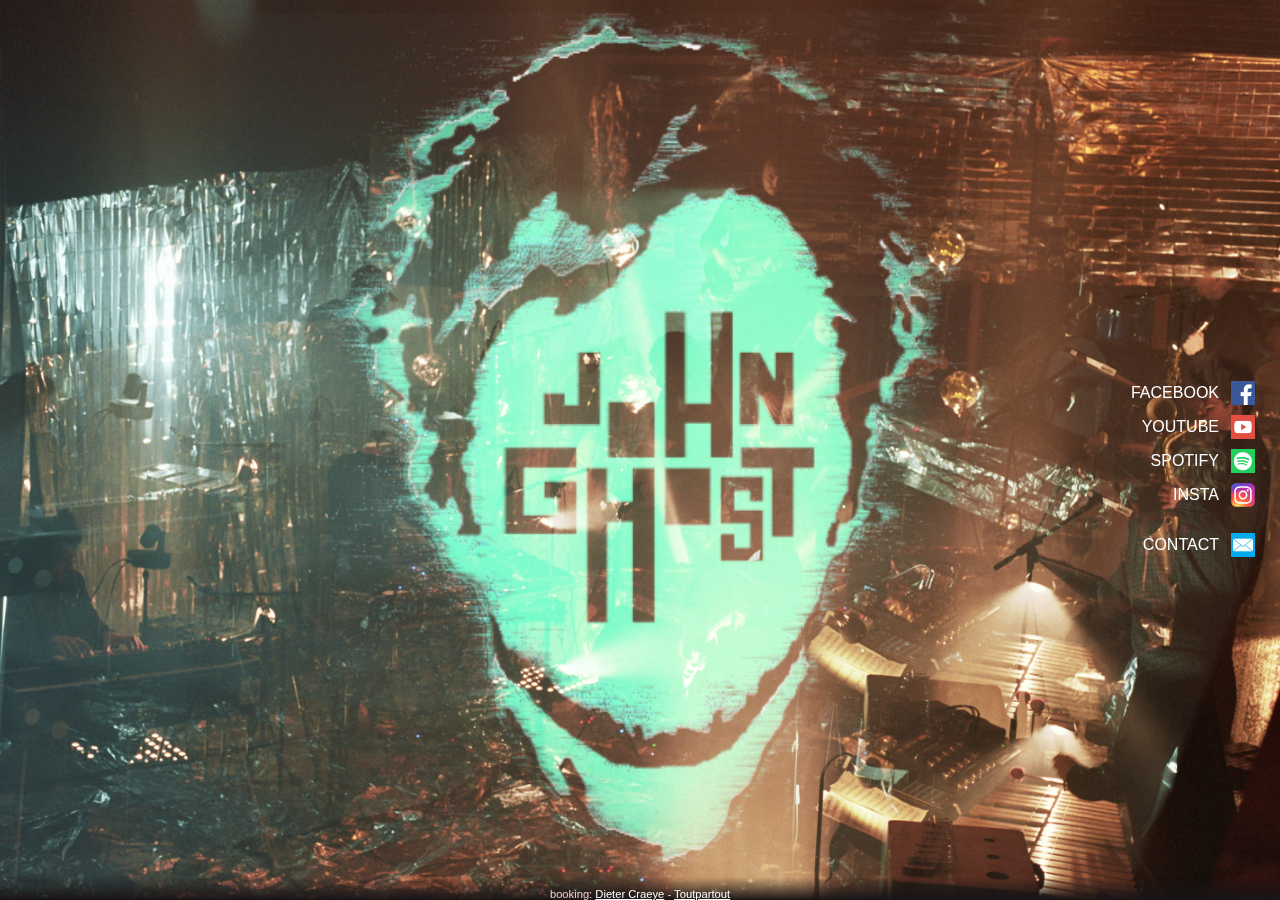
<file: index.html>
<!DOCTYPE html>
<html style="height: 100%">

<head>
    <title>JOHN GHOST</title>
    <meta name="viewport" content="width=device-width, initial-scale=1.0" />
    <link rel="shortcut icon" href="icons/logo.ico" type="image/x-icon" />
    <link rel="stylesheet" href="index.css" />

    <script type="text/javascript">
        window.onload = function () {

            document.getElementById('john_static').addEventListener('click', function () {
                var audio = document.getElementById('audio_layer');
                var source = document.getElementById('audio_src');
                var myArray = ['rem.mp3', 'rem2.mp3', 'habitat.mp3', 'entree1.mp3', 'entree2.mp3', 'borderland.mp3'];
                var rand = myArray[Math.floor(Math.random() * myArray.length)];

                document.getElementById('audio_src').setAttribute('src', rand);
                source.src = 'audio/' + rand;
                audio.load();
                audio.play();
            },
                false);
        };
    </script>
</head>

<body>
    <div id="audio">
        <!-- <audio id="audio_background" autoplay="autoplay" loop="loop">
            <source src="audio/ENTREE_record.mp3" type="audio/mpeg">
            </source>
        </audio>
        <audio id="audio_layer">
            <source src="audio/borderland.mp3" id="audio_src" type="audio/mpeg">
            </source>
        </audio> -->
        <iframe style="border-radius:12px" src="https://open.spotify.com/embed/album/3siYOyXZlpCX1dZaMGaBK0?utm_source=generator" width="100%" height="380" frameBorder="0" allowfullscreen=""
            allow="autoplay; clipboard-write; encrypted-media; fullscreen; picture-in-picture"></iframe>
    </div>
    <div id="menu">
        <ul class="sidenav">
            <li><a class="link-facebook" href="https://www.facebook.com/johnghostmusic" target="_blank">FACEBOOK</a></li>
            <li><a class="link-youtube" href="https://www.youtube.com/channel/UCrVYNjgbK9peaCRxrRlARcA" target="_blank">YOUTUBE</a></li>
            <li><a class="link-spotify" href="https://open.spotify.com/artist/25iP3ZTnO70UKswpiaigYH" target="_blank">SPOTIFY</a></li>
            <li><a class="link-instagram" href="https://www.instagram.com/johnghostmusic/?hl=en" target="_blank">INSTA</a></li>
            <p></p>
            <li><a class="link-mail" href="mailto:info@johnghost.be" target="_blank">CONTACT</a></li>
        </ul>
    </div>
    <div class="background">
        <img class="background" id="john_static" src="HEAD_CLEAN_trans_6_LOSSY.gif" alt="JOHN GHOST STATIC" />
    </div>
    <div class="footer">
        <p id="booking">
            <span>booking: </span><a href="mailto:dieter@toutpartout.be?subject=Booking JOHN GHOST">Dieter Craeye</a><span> - </span><a href="https://toutpartout.be" target="_blank">Toutpartout</a>
        </p>
    </div>
</body>

</html>
</file>
<file: index.css>
body {
    margin: 0;
    background-color: #030303;
    font-family: Verdana, Geneva, sans-serif;
    height: 100%;
}

div.content {
    margin-left: 0%;
    margin-right: 0%;
    padding: 0px 0px;
    height: 100%;
}

#menu {
    float: right;
    width: 220px;
}

#audio {
    float: left;
    position: fixed;
    top: 30%;
}

ul.sidenav {
    list-style-type: none;
    position: fixed;
    top: 40%;
    /* bring your own prefixes */
    transform: translate(-5%, -0%);
    padding: 0px 0px 0px 0px;
    width: inherit;
    background-color: transparent;
    height: 100%;
    overflow: auto;
}

ul.sidenav li a {
    display: block;
    text-align: right;
    color: white;
    padding: 8px 50px;
    text-decoration: none;
    background-position: 93%;
    background-repeat: no-repeat;
}

ul.sidenav li a.active {
    background-color: #4CAF50;
    color: white;
}

ul.sidenav li a:hover:not(.active) {
    background-color: #555;
    color: lightblue;
}

a.link-facebook {
    background: url(icons/fb-icon.gif);
}

a.link-youtube {
    background: url(icons/yt-icon.gif);
}

a.link-spotify {
    background: url(icons/spotify-icon.gif);
}

a.link-instagram {
    background: url(icons/Instagram_logo_2016.svg);
    background-size: 24px;
}

a.link-mail {
    background: url(icons/mail-icon.gif);
}


img.background {
    display: block;
    mix-blend-mode: screen;
    /* opacity: 75%; */
    padding: 1%;
    margin: auto;
    /* margin-top: 40%; */
    height: 95%;
    /* background-image: url("/HEAD_CLEAN_trans_6_LOSSY.gif"); */
}

div.background {
    display: block;
    /* justify-content: center;
    align-items: center; */
    height: 100%;
    /* background-image: url(/HEAD_CLEAN_trans_6_LOSSY.gif); */
    background-image: url('/JG_36_0273.jpg');
    background-repeat: no-repeat;
    background-position: center;
    background-size: cover;
    /* background-size: 80vh; */
}

div.footer {
    background: #191516;
    /* For browsers that do not support gradients */
    background: -webkit-linear-gradient(transparent, #191516);
    /* For Safari 5.1 to 6.0 */
    background: -o-linear-gradient(transparent, #191516);
    /* For Opera 11.1 to 12.0 */
    background: -moz-linear-gradient(transparent, #191516);
    /* For Firefox 3.6 to 15 */
    background: linear-gradient(transparent, #191516);
    /* Standard syntax */
    position: fixed;
    vertical-align: bottom;
    margin-bottom: 0;
    padding: 0px;
    left: 0;
    right: 0;
    bottom: 0;
    min-height: 19px;
    height: auto !important;
    height: 10%;
    color: #FFF;
}

#booking {
    margin-bottom: 0px;
    position: bottom;
    bottom: 0;
    width: 100%;
    text-align: center;
    font-size: 70%;
    color: #EDC8D0;
}

a {
    color: #FFF;
}

@media screen and (max-width: 600px) {
    #menu {
        float: initial;
        width: 100%;
    }

    ul.sidenav {
        position: relative;
        margin: 0px auto 0px auto;
    }

    ul.sidenav li a {
        display: block;
        text-align: center;
        float: none;
        width: initial;
    }
}
</file>
